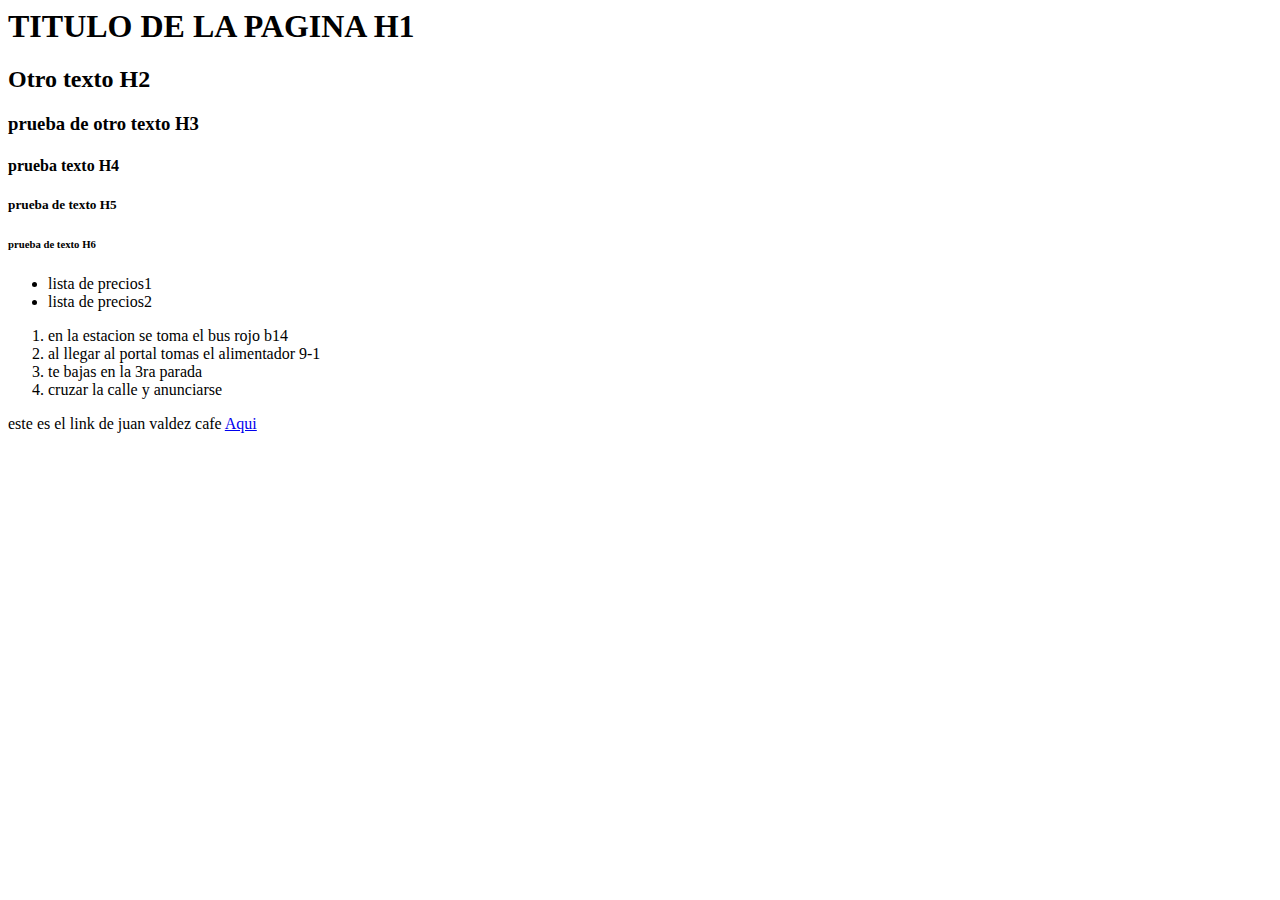
<file: Index.html>
<doctype html>
<html>
    <head>
        <meta charset="utf-8">
        <title>Mi primera pagina</title>
    </head>
    <body>
        <h1>TITULO DE LA PAGINA H1</h1>
        <h2>Otro texto H2</h2>
        <h3>prueba de otro texto H3</h3>
        <h4>prueba texto H4</h4>
        <h5>prueba de texto H5</h5>
        <h6>prueba de texto H6</h6>
        <ul>
            <li>lista de precios1</li>
            <li>lista de precios2</li>
        </ul>
        <ol>
            <li>en la estacion se toma el bus rojo b14</li>
            <li>al llegar al portal tomas el alimentador 9-1</li>
            <li>te bajas en la 3ra parada</li>
            <li>cruzar la calle y anunciarse</li>
        </ol>
        <p> este es el link de juan valdez cafe
            <a href="https://www.juanvaldezcafe.com/es-co/">Aqui</a>
        </p>
    </body>
</html>
</file>
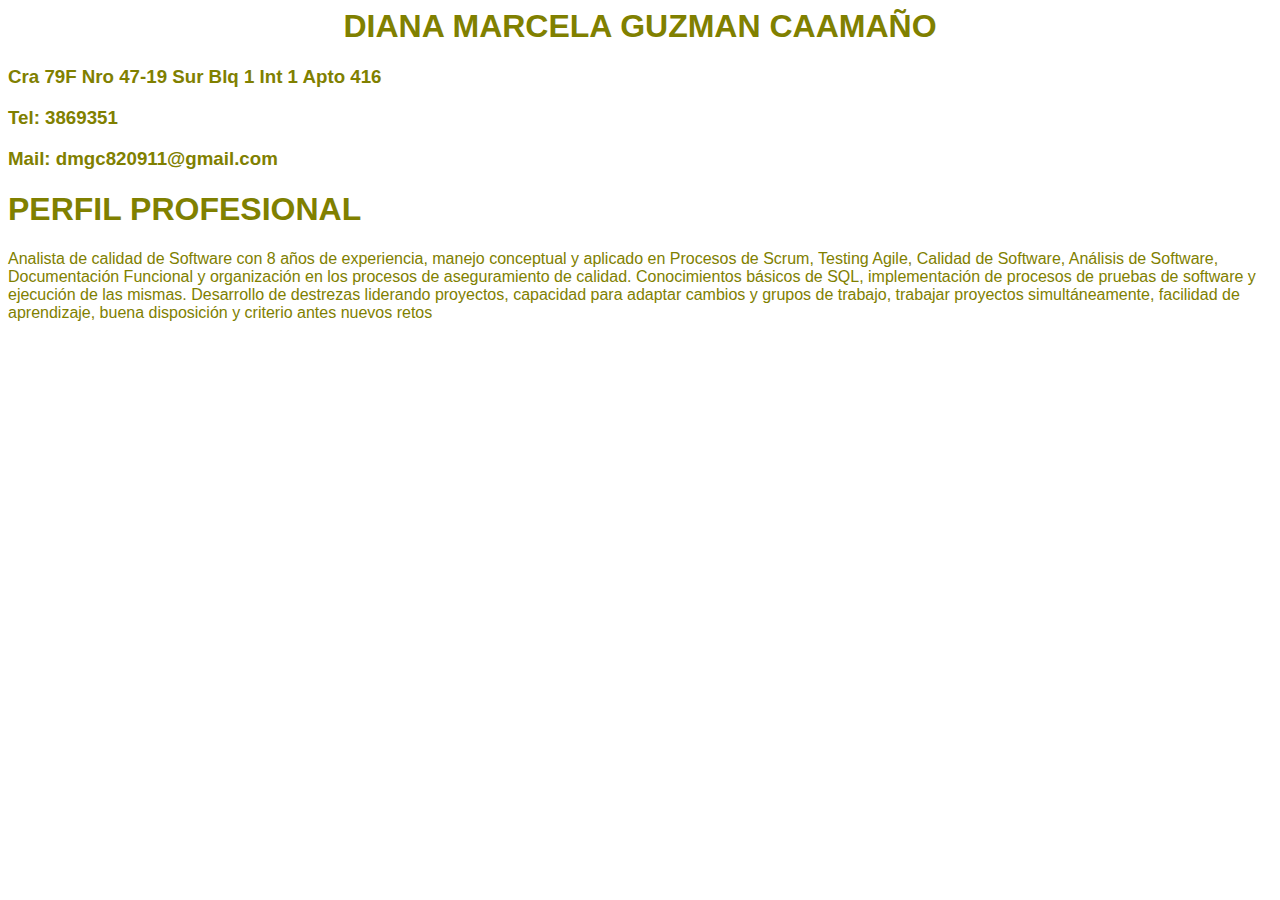
<file: hojavdmg.html>
<doctype>
<html>
    <head>
        <meta charset="utf-8">
        <title>HOJA DE VIDA DMG</title>
    </head>
    <body>
            <font color="Olive" face="Comic Sans MS,arial">
        <h1 style=text-align:center;>DIANA MARCELA GUZMAN CAAMAÑO</h1>
        <h3>Cra 79F Nro 47-19 Sur Blq 1 Int 1 Apto 416</h3>
        <h3>Tel: 3869351</h3>
        <h3>Mail: dmgc820911@gmail.com</h3>
        <h1>PERFIL PROFESIONAL</h1>
        <P>Analista de calidad de Software con 8 años de experiencia, manejo conceptual y aplicado en Procesos de Scrum, Testing Agile, Calidad de Software, Análisis de Software, Documentación Funcional y organización en los procesos de aseguramiento de calidad.  Conocimientos básicos de SQL, implementación de procesos de pruebas de software y ejecución de las mismas. Desarrollo de destrezas liderando proyectos, capacidad para adaptar cambios y grupos de trabajo, trabajar proyectos simultáneamente, facilidad de aprendizaje, buena disposición y criterio antes nuevos retos</p>
    </body>
</html>

</doctype>
</file>
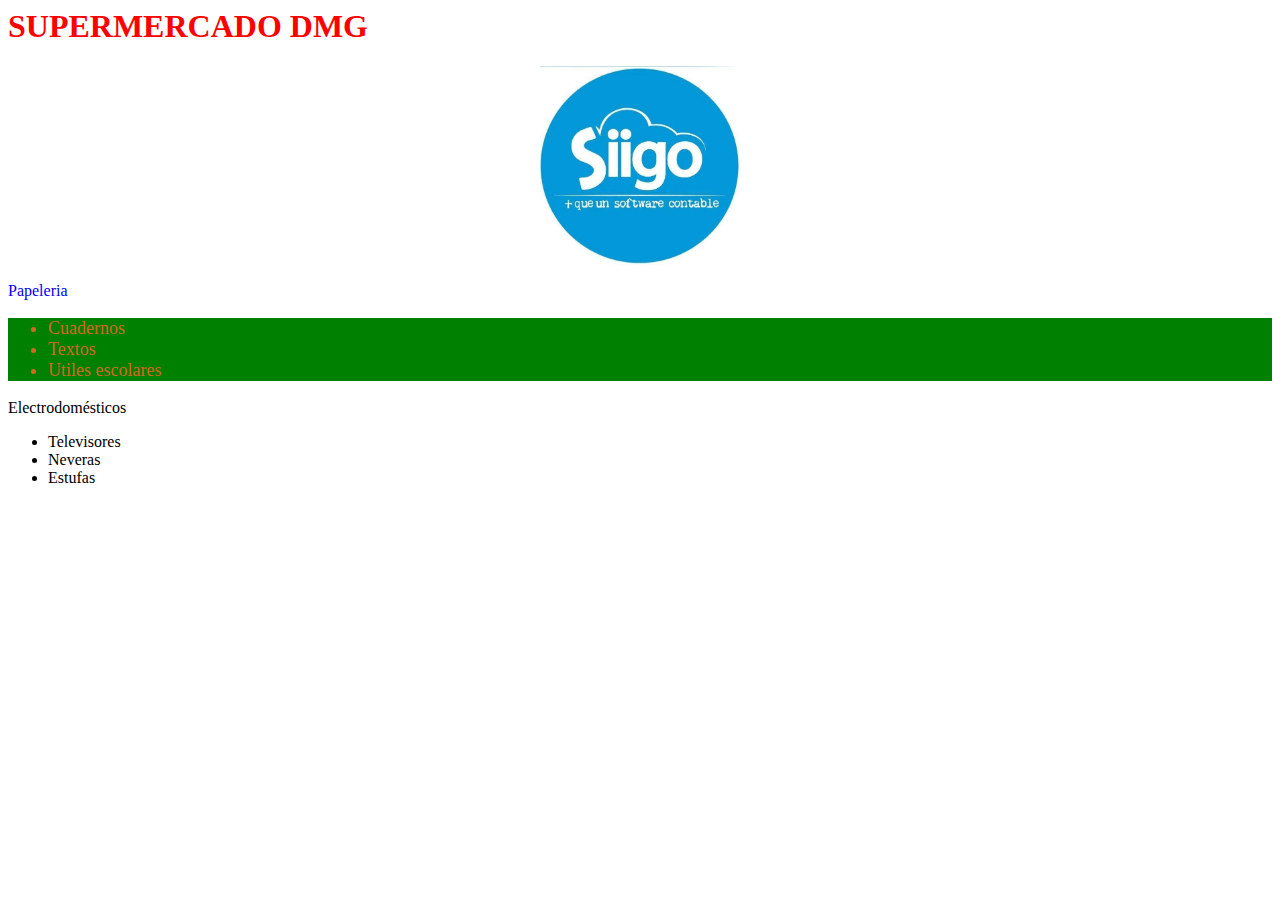
<file: Pagsupermercado.html>
<doctype>
    <html>
        <head>
            <meta charset="utf-8">
            <title>Ejercicio del supermercado</title>
            <link rel="stylesheet" href="estilossuper.css">
        </head>
        <body>
            
            <h1 id="titulo">SUPERMERCADO DMG</h1>
            <center>
            <img id="imag" width="200px" height="200px" src="mensaje.jpg">
            </center>
            <p id="seccpap">Papeleria</p>
            <div id="cont">
                            
            <ul id="listas"> 
                <li>Cuadernos</li>
                <li>Textos</li>
                <li>Utiles escolares</li>
            </div>

            <p>Electrodomésticos</p>
            <ul>
                    <li>Televisores</li>
                    <li>Neveras</li>
                    <li>Estufas</li>
        </body>
    </html>
</doctype>
</file>
<file: estilossuper.css>
#seccpap{
    color: blue;
}
#titulo{
    color: red
}
#cont{
    background-color: green
}
#listas{
    color: chocolate;
    font-size: 18px
    
}
</file>
